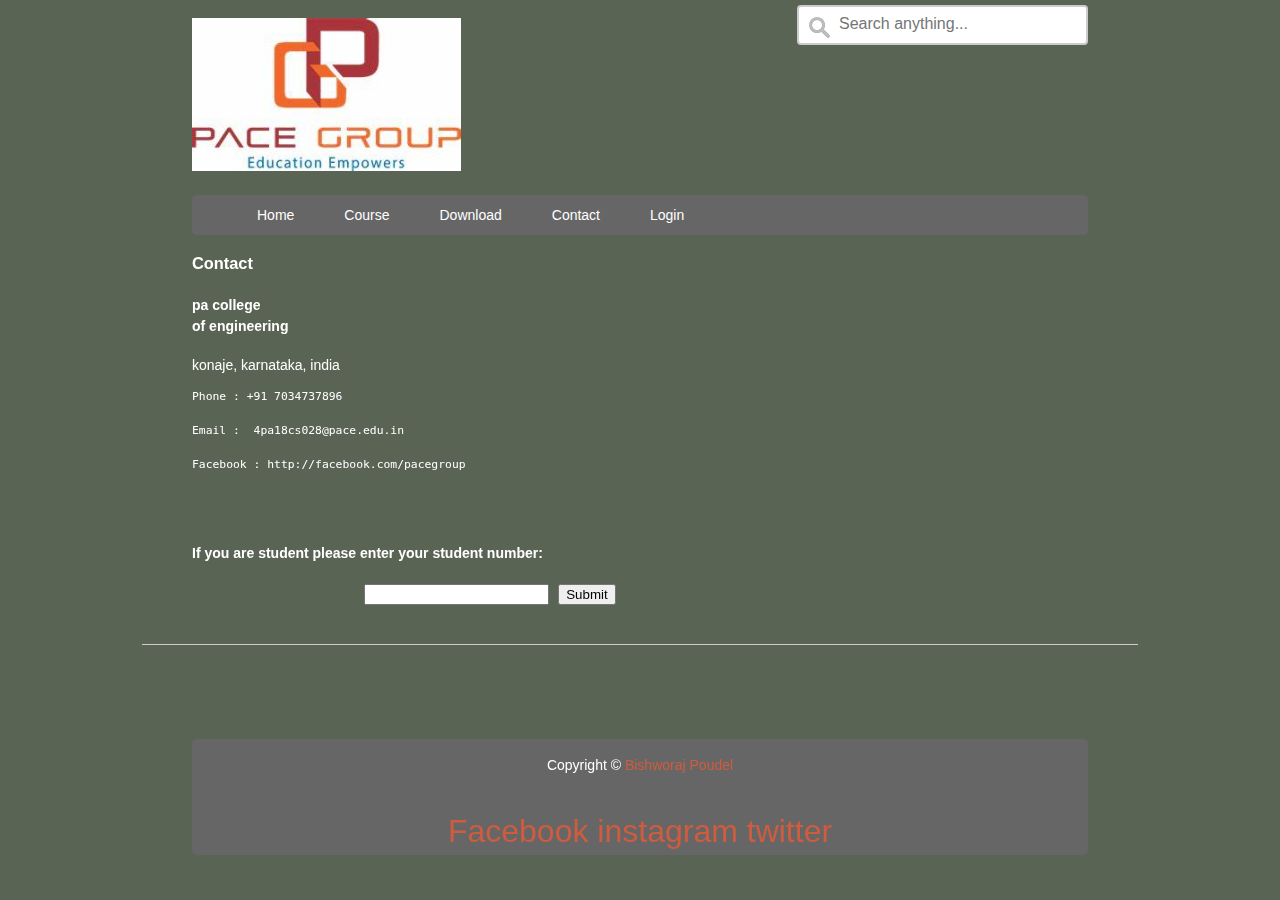
<file: pace web/SITE/contact.html>
<!DOCTYPE html>
<html lang="en">
<head>
	<title>Informatics College</title>
	<meta charset="utf-8">
<meta name="viewport" content="width=device-width, initial-scale=1">
<meta name="Keywords" content="pa college of engineering">
 <meta name="author" content="pace group">
 <link rel="stylesheet" type="text/css" href="css/style.css">
<script src="javascript/js.js"></script>
<script src="javascript/validatename.js"></script>

</head>
<body class="body">
<header class="mainheader">
	<img src="images/th (2).jpg">
	<content id="search">
		<form>
  <input type="text" name="search" placeholder="Search anything..." onclick="window.location.href='search.html'">
</form>
	</content>
<nav>
    <ul>
      <li><a href="index.html">Home</a></li>
      <li><a href="course.html">Course</a></li>
      <li><a href="download.html">Download</a></li>
      <li><a href="contact.html">Contact</a></li>
      <li><a href="login.html">Login</a></li>
      
    </ul> 
  </nav>
</header>

<iframe src="https://www.google.com/maps/embed?pb=!1m14!1m8!1m3!1d7031.556636930296!2d84.00213800000002!3d28.214047!3m2!1i1024!2i768!4f13.1!3m3!1m2!1s0x0%3A0x2c990c26e1e19539!2sInformatics+College+Pokhara!5e0!3m2!1sen!2sus!4v1498820916560" width="300" height="350" frameborder="0" style="border:0" allowfullscreen></iframe>
<h3>Contact</h3>
<h4>pa college<br>
of engineering</h4>
konaje, karnataka, india
<pre>
Phone : +91 7034737896<br>
Email :  4pa18cs028@pace.edu.in<br>
Facebook : http://facebook.com/pacegroup<br>
</pre>


<!DOCTYPE html>
<html>
<body>

<br>
<br>

<strong>If you are student please enter your student number:</strong>
<center>
<input id="numb">

<button type="button" onclick="myFunction()">Submit</button>

<p id="demo"></p>
</center>
<hr>
<footer class="mainFooter">
  <p>Copyright &copy <a href="https://www.facebook.com/IamBRP">Bishworaj Poudel</a> </p>
  <center>
  <a href="https://www.facebook.com/aman.ibrahim.583/">Facebook</a>
  <a href="https://www.instagram.com/accioburger/">instagram</a>
  <a href="https://twitter.com/search?q=ibornconfuzed&src=typed_query">twitter</a>
  </center>
</footer>
<script>
function myFunction() {
    var x, text;

    // Get the value of the input field with id="numb"
    x = document.getElementById("numb").value;

    // If x is Not a Number or less than one or greater than 10
    if (isNaN(x) || x < 1 || x > 1000) {
        text = "Input not valid";
    } else {
        text = "Input OK";
    }
    document.getElementById("demo").innerHTML = text;
}
</script>

</body>
</html> 
<script type="text/javascript">
  document.title="Contact";
</script>
</body>

</html>
</file>
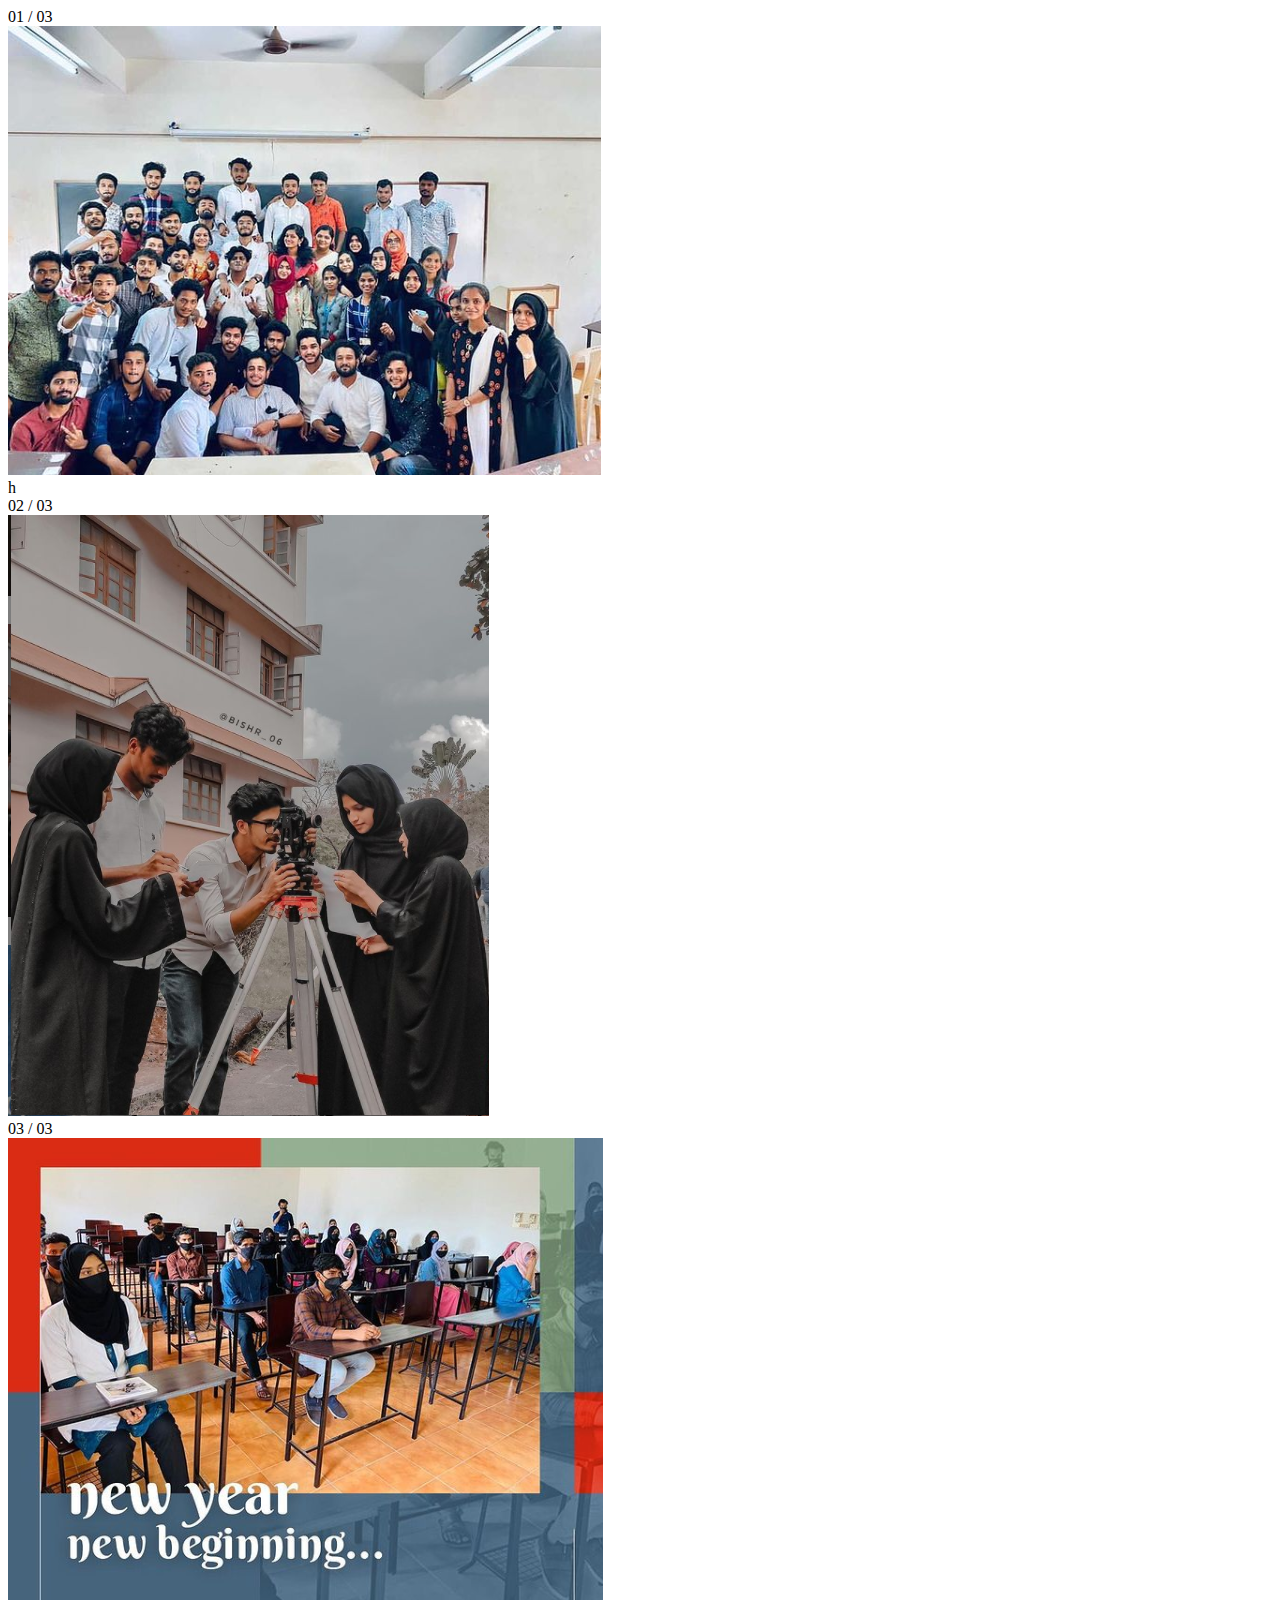
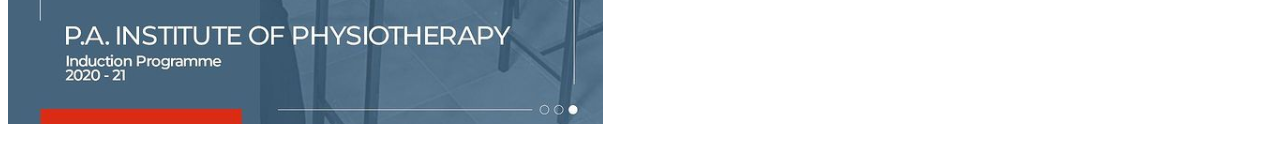
<file: pace web/SITE/slideshow.html>
<!DOCTYPE html>
<html>
<head>
<meta name="viewport" content="width=device-width, initial-scale=1">

</head>
<body>

<div class="slideshow-container">

<div class="amna slides">
  <div class="numbertext">01 / 03</div>
  <img src="images/New folder/Screenshot 2021-02-04 143249.png">
 </div>
h
<div class="amna slides">
  <div class="numbertext">02 / 03</div>
  <img src="images/New folder/3.png">
  </div>

<div class="amna slides">
  <div class="numbertext">03 / 03</div>
  <img src="images/New folder/2.png">
</div>

</div>
<br>

<div style="text-align:center">
  <span class="dot"></span> 
  <span class="dot"></span> 
  <span class="dot"></span> 
</div>

<script>
var slideIndex = 0;
showSlides();

function showSlides() {
    var i;
    var slides = document.getElementsByClassName("iambrpslides");
    var dots = document.getElementsByClassName("dot");
    for (i = 0; i < slides.length; i++) {
       slides[i].style.display = "none";  
    }
    slideIndex++;
    if (slideIndex> slides.length) {slideIndex = 1}    
    for (i = 0; i < dots.length; i++) {
        dots[i].className = dots[i].className.replace(" active", "");
    }
    slides[slideIndex-1].style.display = "block";  
    dots[slideIndex-1].className += " active";
    setTimeout(showSlides, 2000); // Change image every 2 seconds
}
</script>

</body>
</html>
</file>
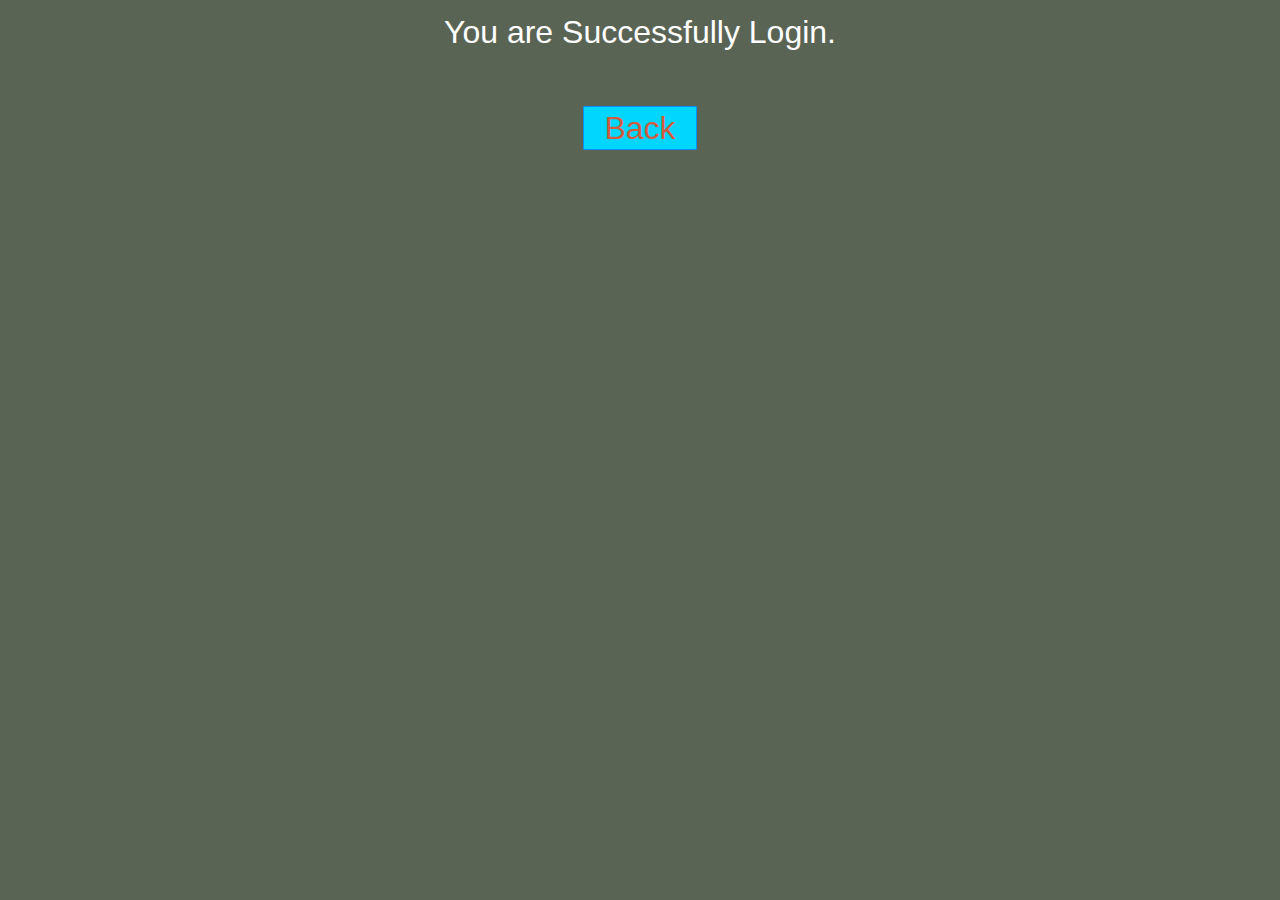
<file: pace web/SITE/Success.html>
<!DOCTYPE html>
<html>
  <head>
    <title>Successfully login</title>

	
	<!-- include css file here-->
    <link rel="stylesheet" href="css/style.css"/>
   
   <script type="text/javascript">
	
	var _gaq = _gaq || [];
	_gaq.push(['_setAccount', 'UA-43981329-1']);
	_gaq.push(['_trackPageview']);
	(function () {
	var ga = document.createElement('script');
	ga.type = 'text/javascript';
	ga.async = true;
	ga.src = ('https:' == document.location.protocol ? 'https://ssl' : 'http://www') + '.google-analytics.com/ga.js';

	var s = document.getElementsByTagName('script')[0];
	s.parentNode.insertBefore(ga, s);
	})();
	//]]>
	</script>
   
  </head>
<body>
<center>You are Successfully Login. </br></br> <a class="back" href="index.html">Back</a></center>
</body>
</html>
</file>
<file: pace web/SITE/css/style.css>
h2{
 background-color: #FEFFED;
 padding: 30px 35px;
 margin: -10px -50px;
 text-align:center;
 border-radius: 10px 10px 0 0;
}
 
hr{
 margin: 10px -50px;
 border: 0;
 border-top: 1px solid #ccc;
 margin-bottom: 40px;
}
 
div.container{
 width: 900px;
 height: 610px;
 margin:35px auto;
 font-family: 'Raleway', sans-serif;
}
 
div.main{
 width: 300px;
 padding: 10px 50px 25px;
 border: 2px solid blue;
 border-radius: 10px;
 font-family: raleway;
 float:left;
 margin-top:50px;
}
 
input[type=text],input[type=password]{
 width: 100%;
 height: 40px;
 padding: 5px;
 margin-bottom: 25px;
 margin-top: 5px;
 border: 2px solid #ccc;
 color: #4f4f4f;
 font-size: 16px;
 border-radius: 5px;
}

label{
 color: #464646;
 text-shadow: 0 1px 0 #fff;
 font-size: 14px;
 font-weight: bold;
}

center{
 font-size:32px;
}

.note{
 color:red;
}
 
.valid{
 color:green;
}

.back{
 text-decoration: none;
 border: 1px solid rgb(0, 143, 255);
 background-color: rgb(0, 214, 255);
 padding: 3px 20px;
 border-radius: 2px;
 color: black;
}
 
input[type=button]{
 font-size: 16px;
 background: linear-gradient(#ffbc00 5%, #ffdd7f 100%);
 border: 1px solid #e5a900;
 color: #4E4D4B;
 font-weight: bold;
 cursor: pointer;
 width: 100%;
 border-radius: 5px;
 padding: 10px 0;
 outline:none;
}
 
input[type=button]:hover{
 background: linear-gradient(#ffdd7f 5%, #ffbc00 100%);
}

.fugo{
 float:right;
}
body{
	background-color: rgb(90, 100, 85);
	color: white;
	font-size: 87.5%; 
	/*Font Size is 14 */
	font-family: Arial, "Comic Sans Ms";
	line-height: 1.5;
	text-align: left;
}
div.gallery {
    margin: 5px;
    border: 1px solid #ccc;
    float: left;
    width: 180px;
}

div.gallery:hover {
    border: 1px solid #777;
}

div.gallery img {
    width: 100%;
    height: auto;
}
#fix{
  clear: both;
}
div.desc {
    padding: 15px;
    text-align: center;
}
iframe{
  float: right;
}
a{
	text-decoration: none;
	color: white;
}
a:link, a:visited{
color: #CF5C3F;
}
a:hover, a:active{
background-color: #CF5C3F;
color:#fff;
}

.body{
margin: 0 auto;
width: 70%;	 
clear: both;
}
.mainheader img{
	width: 30%;
	height: auto;
	margin: 2% 0;
}
.mainheader nav{
background-color: #666;
height: 40px;
line-height: 40px;
border-radius: 5px;
-moz-border-radius: 5px;
-webkit-border-radius: 5px;
}
.mainheader nav ul {
list-style-type: none;
margin: 0 auto;
}
.mainheader nav ul li {
list-style-type: none;
margin: 0 auto;
float: left;
display: inline-block;
}
.mainheader nav a:link, .mainheader nav a:visited{
color: #fff;

padding: 10px 25px;
height: 20px;
}
.mainheader nav a:hover, .mainheader nav a:active,
.mainheader nav .active a:link, .mainHeader nav .active a:visited
{
 background-color: #cf5c3F;
 text-shadow: none;
}
.mainheader nav ul li a{
	border-radius: 5px;
-moz-border-radius: 5px;
-webkit-border-radius: 5px;

}
.mainContent{
	line-height: 25px;
	border-radius: 5px;
-moz-border-radius: 5px;
-webkit-border-radius: 5px;

}
.Content{
	width: 70%;
	float: left;
	border-radius: 5px;
	-moz-border-radius: 5px;
-webkit-border-radius: 5px;

}
.topContent{
	background-color: #ccc;
line-height: 25px;
border-radius: 5px;
-moz-border-radius: 5px;
-webkit-border-radius: 5px;
padding: 3% 5%;
margin-top: 2%;
	

}
.bottomContent{
background-color:lightblue;
line-height: 25px;
border-radius: 5px;
-moz-border-radius: 5px;
-webkit-border-radius: 5px;
padding: 3% 5%;
margin-top: 2%;
	
}
.top-sidebar{
width: 21%;
float: left;
background-color:darkblue;
border-radius: 5px;
-moz-border-radius: 5px;
-webkit-border-radius: 5px;

padding: 2% 3%;

margin: 2% 0 2% 3%;
}
.middle-sidebar{
width: 21%;
float: left;
background-color: #cab;
border-radius: 5px;
-moz-border-radius: 5px;
-webkit-border-radius: 5px;
margin-left: 3%;
padding: 2% 3%;
margin-bottom: 2%;


}
.buttom-sidebar{
width: 21%;
float: left;
background-color: #cab;
border-radius: 5px;
-moz-border-radius: 5px;
-webkit-border-radius: 5px;
margin-left: 3%;
padding: 2% 3%;
margin-bottom: 2%;
}
.mainFooter{
width: 100%;
float: left;
border-radius: 5px;
-moz-border-radius: 5px;
-webkit-border-radius: 5px;
background-color: #666;
margin-top: 6%;
margin-bottom: 2%;
}
.mainFooter p{
	width: 92%
	margin: 10px auto;
	color: #fff;
	padding: 2px;
	height: 40px;
	text-align: center;
}
#search{
	float: right;
}
#search input[type=text] {
    width: 100%;
    box-sizing: border-box;
    border: 2px solid #ccc;
    border-radius: 4px;
    font-size: 16px;
    background-color: white;
    background-image: url('../images/searchicon.png');
    background-position: 10px 10px; 
    background-repeat: no-repeat;
    padding: 10px 40px 12px 40px;
}
.post-info{
	font-style: italic;
	color: #999;
	font-size: 90%;
}


* {box-sizing:border-box}
body {font-family: Verdana,sans-serif;}
.iambrpslides {display:none}

/* Slideshow container */
.slideshow-container {
  max-width: 1000px;
  position: relative;
  margin: auto;
}


/* Number text (1/3 etc) */
.numbertext {
  color: #f2f2f2;
  font-size: 12px;
  padding: 8px 12px;
  position: absolute;
  top: 0;
}

/* The dots/bullets/indicators */
.dot {
  height: 13px;
  width: 13px;
  margin: 0 2px;
  background-color: #bbb;
  border-radius: 50%;
  display: inline-block;
  transition: background-color 0.6s ease;
}

.active {
  background-color: #717171;
}

/* Fading animation */
.fade {
  -webkit-animation-name: fade;
  -webkit-animation-duration: 1.5s;
  animation-name: fade;
  animation-duration: 1.5s;
}

@-webkit-keyframes fade {
  from {opacity: .4} 
  to {opacity: 1}
}

@keyframes fade {
  from {opacity: .4} 
  to {opacity: 1}
}

/* On smaller screens, decrease text size */
@media only screen and (max-width: 300px) {
  .text {font-size: 11px}

}
img{
	width: 100%;
	height: 350px;

}
</file>
